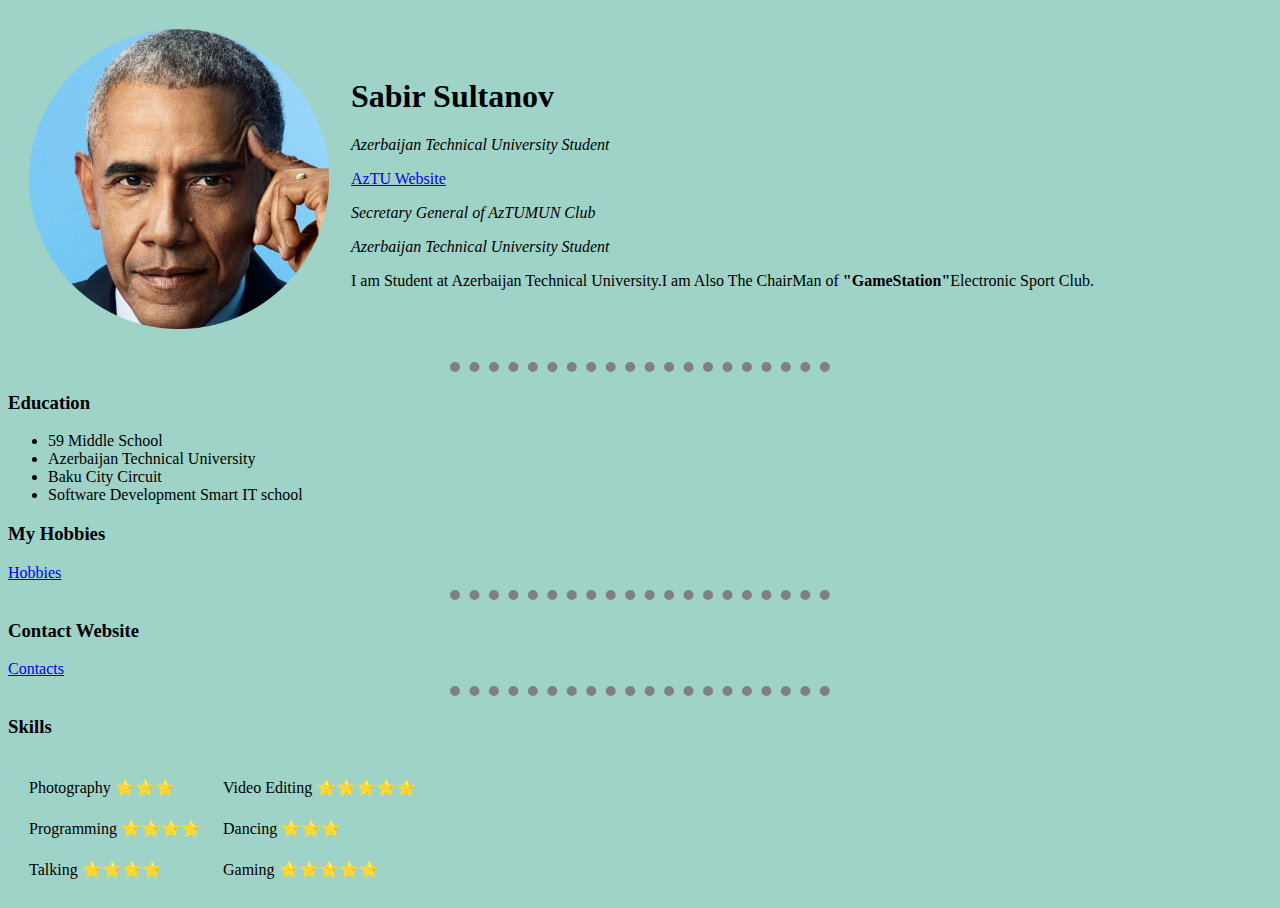
<file: index.html>
<!DOCTYPE html>
<html lang="en">

<head>
    <meta charset="UTF-8">
    <meta http-equiv="X-UA-Compatible" content="IE=edge">
    <meta name="viewport" content="width=device-width, initial-scale=1.0">
    <title>Sabir Sultanov-CV</title>
    <link rel="stylesheet" href="css/index.css">
</head>

<body >
    <table cellspacing="20px">
        <tr>
            <Td><img src="Images/Profile Pic.png" alt="Picture Of Obama" width="300px"></Td>
            <td> 
                <h1>Sabir Sultanov</h1>
                <p><em>Azerbaijan Technical University Student</em></p>
                <a href="https://www.aztu.edu.az/az" target="_blank">AzTU Website</a>
                <p><em>Secretary General of AzTUMUN Club</em></p>
                <p><em>Azerbaijan Technical University Student</em></p>
                <p>I am Student at Azerbaijan Technical University.I am Also The ChairMan of <b>"GameStation"</b>Electronic Sport Club.</p></td>
        </tr>
    </table>
   
    <hr noshade="" size="3">
    <h3>Education</h3>
   <ul>
    <li>59 Middle School</li>
    <li>Azerbaijan Technical University</li>
    <li>Baku City Circuit</li>
    <li>Software Development Smart IT school</li>
   </ul>
   <h3>My Hobbies</h3>
   <a href="Hobbies.html">Hobbies</a>
   <hr noshade="" size="3">
   <h3>Contact Website</h3>
   <a href="Contact.html">Contacts</a>
   <hr noshade="" size="3">
   <h3>Skills</h3>
   <table cellspacing="20px">
    <tr>
        <td>Photography ⭐⭐⭐</td>
        <td>Video Editing ⭐⭐⭐⭐⭐</td>
    </tr>
    <tr>
        <td>Programming ⭐⭐⭐⭐</td>
        <td>Dancing ⭐⭐⭐</td>
    </tr>
    <tr>
        <td>Talking ⭐⭐⭐⭐</td>
        <td>Gaming ⭐⭐⭐⭐⭐</td>
    </tr>
   </table>


</body>


</html>
</file>
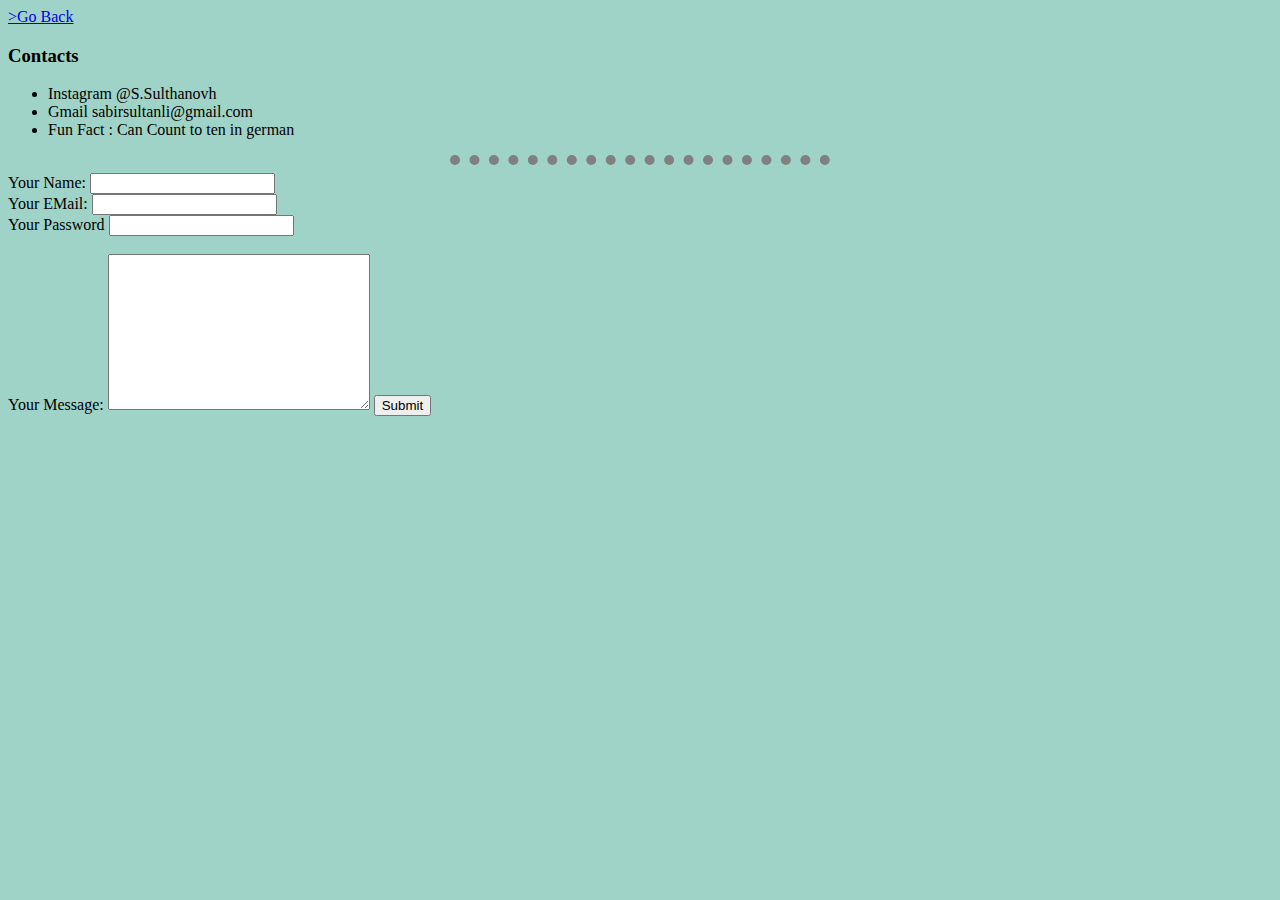
<file: Contact.html>
<!DOCTYPE html>
<html lang="en">
<head>
    <meta charset="UTF-8">
    <meta http-equiv="X-UA-Compatible" content="IE=edge">
    <meta name="viewport" content="width=device-width, initial-scale=1.0">
    <title>Document</title>
    <link rel="stylesheet" href="css/index.css">
</head>
<body >
    <a href="index.html">>Go Back</a>
    <h3>Contacts</h3>
    <ul>
        <li>Instagram @S.Sulthanovh</li>
        <li>Gmail sabirsultanli@gmail.com</li>
        <li>Fun Fact : Can Count to ten in german</li>
    </ul>
    <hr>
   <form action="mailto:sabirsultanli33@gmail.com" method="post" enctype="text/plain"> 
    <label name="yourName">Your Name:</label>
    <input type="text"><br>
    <label name="youEmail">Your EMail:</label>
    <input type="email"><br>
    <label for="" name="yourPassword">Your Password</label>
    <input type="password"><br><br>
    <label name="yourMessage">Your Message:</label>
    <textarea name="" id="" cols="30" rows="10"></textarea>

    <input type="submit">

   </form>
</body>
</html>
</file>
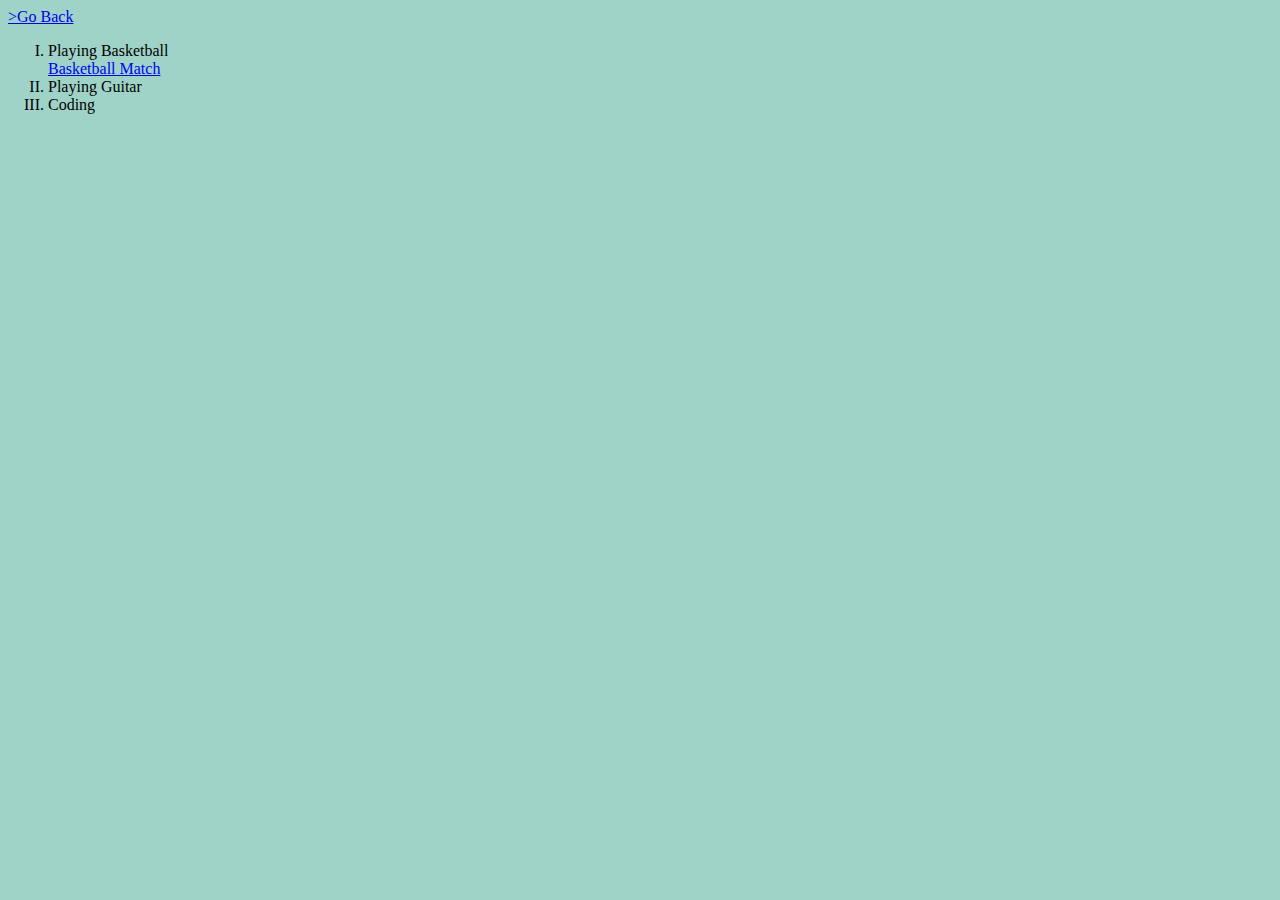
<file: Hobbies.html>
<!DOCTYPE html>
<html lang="en">
<head>
    <meta charset="UTF-8">
    <meta http-equiv="X-UA-Compatible" content="IE=edge">
    <meta name="viewport" content="width=device-width, initial-scale=1.0">
    <title>Hobbies</title>
    <link rel="stylesheet" href="css/index.css">

    
    
</head>
<body>
    <a href="index.html">>Go Back</a>
    <ol type="I">
        <li>Playing Basketball</li>
        <a href="https://aze.basketball" target="_blank">Basketball Match</a>
        <li>Playing Guitar</li>
        <li>Coding</li>
       </ol>
</body>
</html>
</file>
<file: css/index.css>
body{
    background-color: #9fd3c7;
}
hr{
    border: none;
    border-top: dotted 10px;
   
    border-color: gray;
    background-color: #9fd3c7;
    width: 30%;
}
</file>
